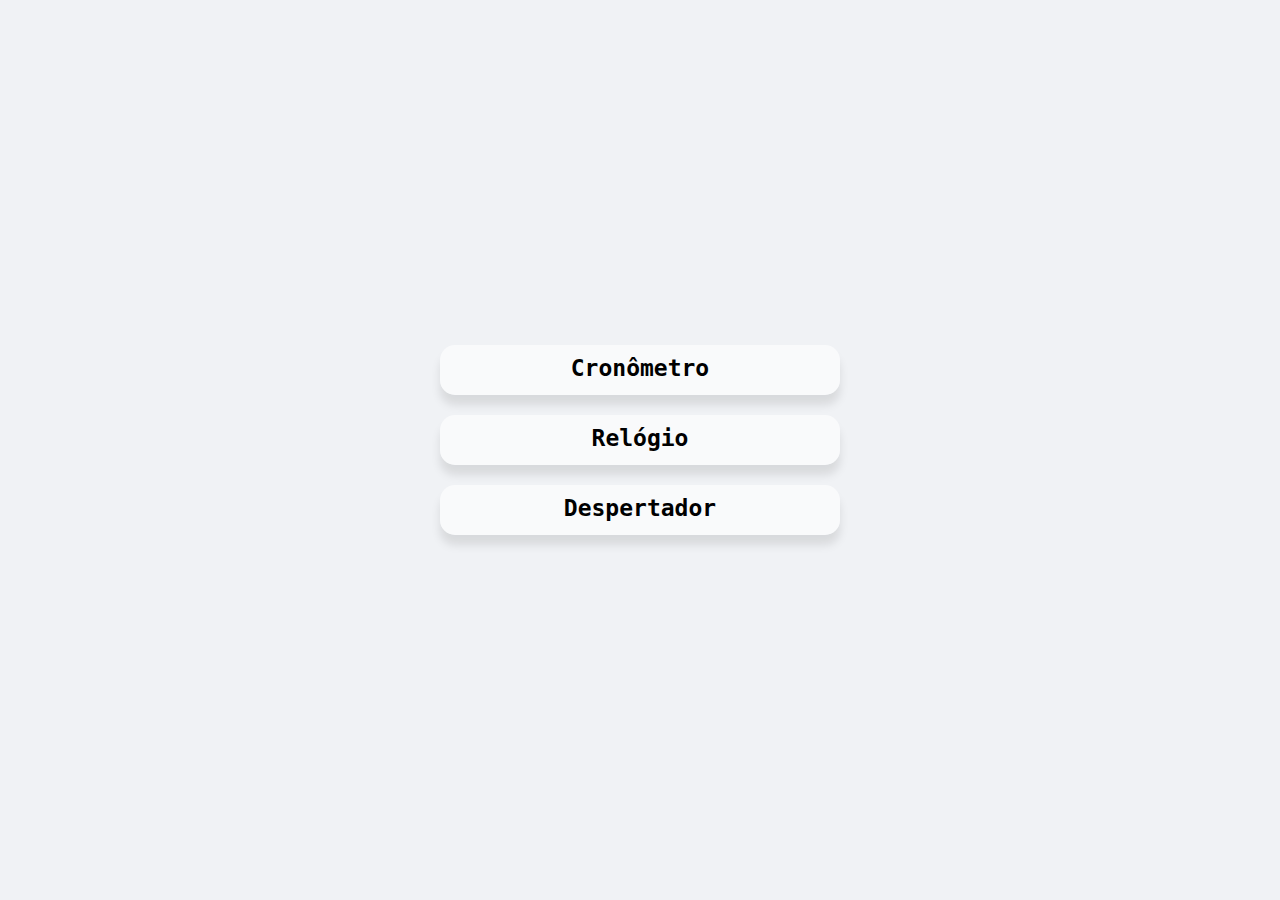
<file: html/menu.html>
<!DOCTYPE html>
<html lang="pt-br">
<head>
    <meta charset="UTF-8">
    <meta name="viewport" content="width=device-width, initial-scale=1.0">
    <title>Document</title>
    <link rel="stylesheet" href="../css/menu.css">
</head>
<body>
    <div id="container">
        <span><a href="cronometro.html">Cronômetro</a></span>
        <span><a href="relogio.html">Relógio</a></span>
        <span><a href="despertador.html">Despertador</a></span>
    </div>
</body>
</html>
</file>
<file: css/menu.css>
@import url('https://fonts.googleapis.com/css2?family=Exo+2:ital,wght@0,100..900;1,100..900&family=Kanit:ital,wght@0,100;0,200;0,300;0,400;0,500;0,600;0,700;0,800;0,900;1,100;1,200;1,300;1,400;1,500;1,600;1,700;1,800;1,900&family=Orbitron:wght@400..900&family=PT+Mono&family=Share+Tech+Mono&display=swap');
@import url('https://fonts.googleapis.com/css2?family=Exo+2:ital,wght@0,100..900;1,100..900&family=Kanit:ital,wght@0,100;0,200;0,300;0,400;0,500;0,600;0,700;0,800;0,900;1,100;1,200;1,300;1,400;1,500;1,600;1,700;1,800;1,900&family=Orbitron:wght@400..900&display=swap');

* {
    margin: 0;
    padding: 0;
    box-sizing: border-box;
    outline: none;
}

body {
    display: flex;
    align-items: center;
    justify-content: center;
    min-height: 100vh;
    background-color: rgb(240, 242, 245);
}

span {
    width: 400px;
    height: 50px;
    padding: 10px 10px;
    margin-bottom: 20px;
    display: flex;
    flex-direction: column;
    background-color: rgba(255, 255, 255, 0.6);
    font-size: 23px;
    font-weight: bold;
    text-align: center;
    border-radius: 15px;
    box-shadow: 0 10px 10px rgba(0, 0, 0, 0.1);
    cursor: pointer;
    transition: all 0.3s ease;
}

span:hover {
    box-shadow: none;
}

a {
    text-decoration: none;
    color: #000;
    font-family: "PT Mono", monospace;
}
</file>
